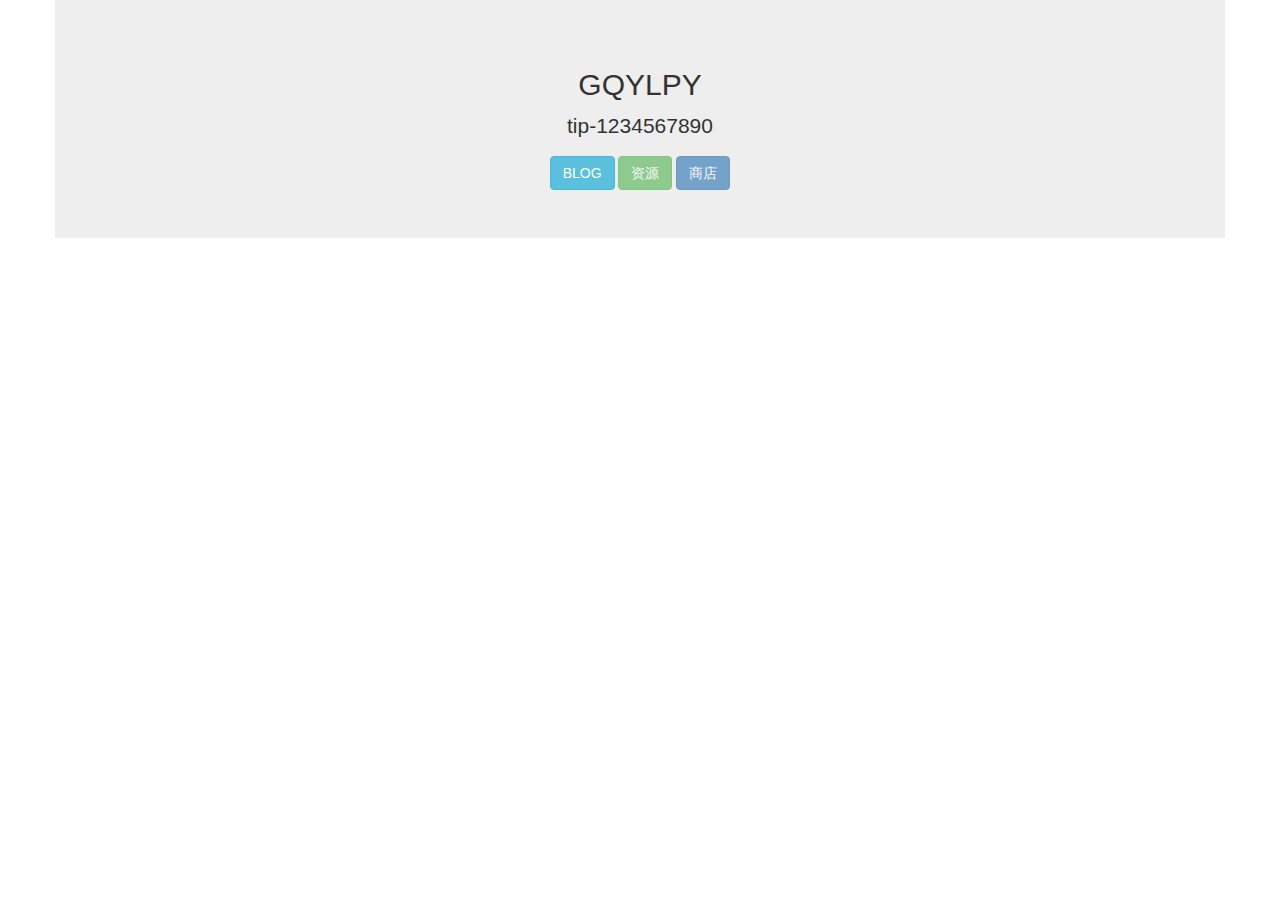
<file: templates/index.html>
<!DOCTYPE html>
<html lang="en">
<head>
    <meta charset="UTF-8">
    <link rel="icon" href="/static/img/favicon.ico">
    <link rel="stylesheet" href="/static/css/bootstrap.css">
    <link rel="stylesheet" href="/static/css/whole_center.css">
    <title>GQYLPY</title>
</head>
<body>
<div class="jumbotron container">
    <h2>GQYLPY</h2>
    <p>tip-1234567890</p>
    <div>
        <a class="btn btn-info btn-xm" href="http://blog.gqylpy.com/" role="button">BLOG</a>
        <a class="btn btn-success btn-xm" disabled href="http://rsc.gqylpy.com" role="button">资源</a>
        <a class="btn btn-primary btn-xm" disabled href="http://shop.gqylpy.com" role="button">商店</a>
        <!--<a class="btn btn-primary btn-lg" style="margin-left: 30px;" href="/qo" role="button">订单查询</a>-->
    </div>
</div>
</body>
</html>
</file>
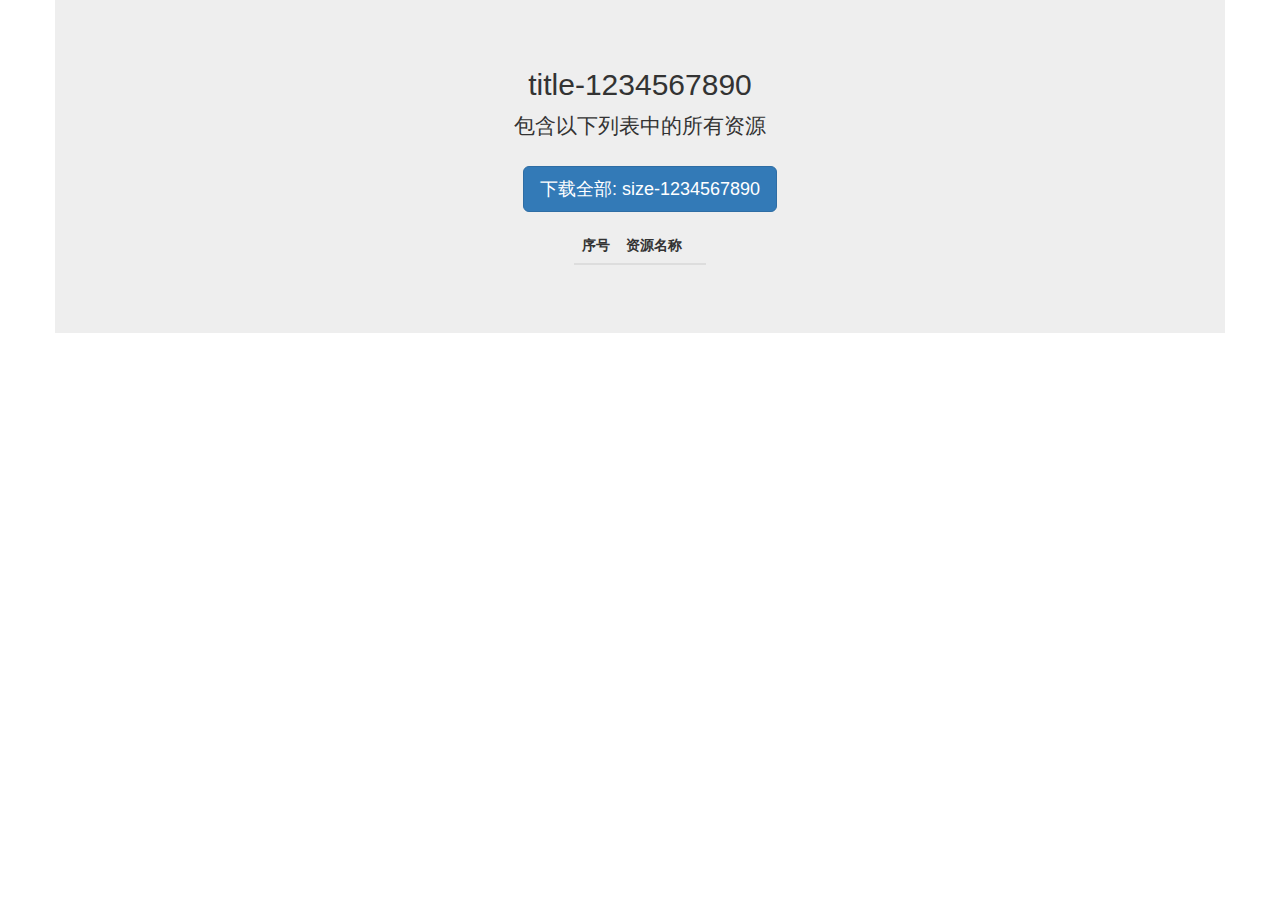
<file: templates/batch_download.html>
<!DOCTYPE html>
<html lang="en">
<head>
    <meta charset="UTF-8">
    <link rel="icon" href="/static/img/favicon.ico">
    <link rel="stylesheet" href="/static/css/bootstrap.css">
    <link rel="stylesheet" href="/static/css/whole_center.css">
    <title>资源分享</title>
    <style>
        .rsc-title > tr > th,
        .rsc-list > tr > td {
            text-align: center;
        }
    </style>
</head>
<body id="body">
<div class="jumbotron container">
    <h2>title-1234567890</h2>
    <p>包含以下列表中的所有资源</p>
    <p id="download-p">
        <a id="download-button" style="margin-left: 20px; margin-top: 10px;" onclick="clickDownloadButton()"
           class="btn btn-primary btn-lg" href="/sd/rid-1234567890">
            下载全部: size-1234567890
        </a>
    </p>
    <div>
        <table class="table table-hover table-striped">
            <thead class="rsc-title">
            <tr>
                <th>序号</th>
                <th>资源名称</th>
                <th></th>
            </tr>
            </thead>
            <tbody class="rsc-list" id="rsc-list">
            <!--Resource list-->
            </tbody>
        </table>
    </div>
</div>

<script src="/static/js/jquery-3.3.1.js"></script>
<script>
        function renderPage(data) {
        let labels = '';
        for (let i = 0; i < data.length; i++) {
            labels += `
                <tr>
                    <td>${i + 1}</td>
                    <td>${data[i]}</td>
                </tr>
            `;
        }
        $('#rsc-list').append(labels);
    }

    function fetch_commodity() {
        $.ajax({
            url: '/batch_fetch',
            type: 'GET',
            data: {
                rid: rid-1234567890,
            },
            success: function (data) {
                renderPage(data);
            }
        })
    }

    (function () {
        fetch_commodity();
    })(jQuery);
</script>
</body>
</html>
</file>
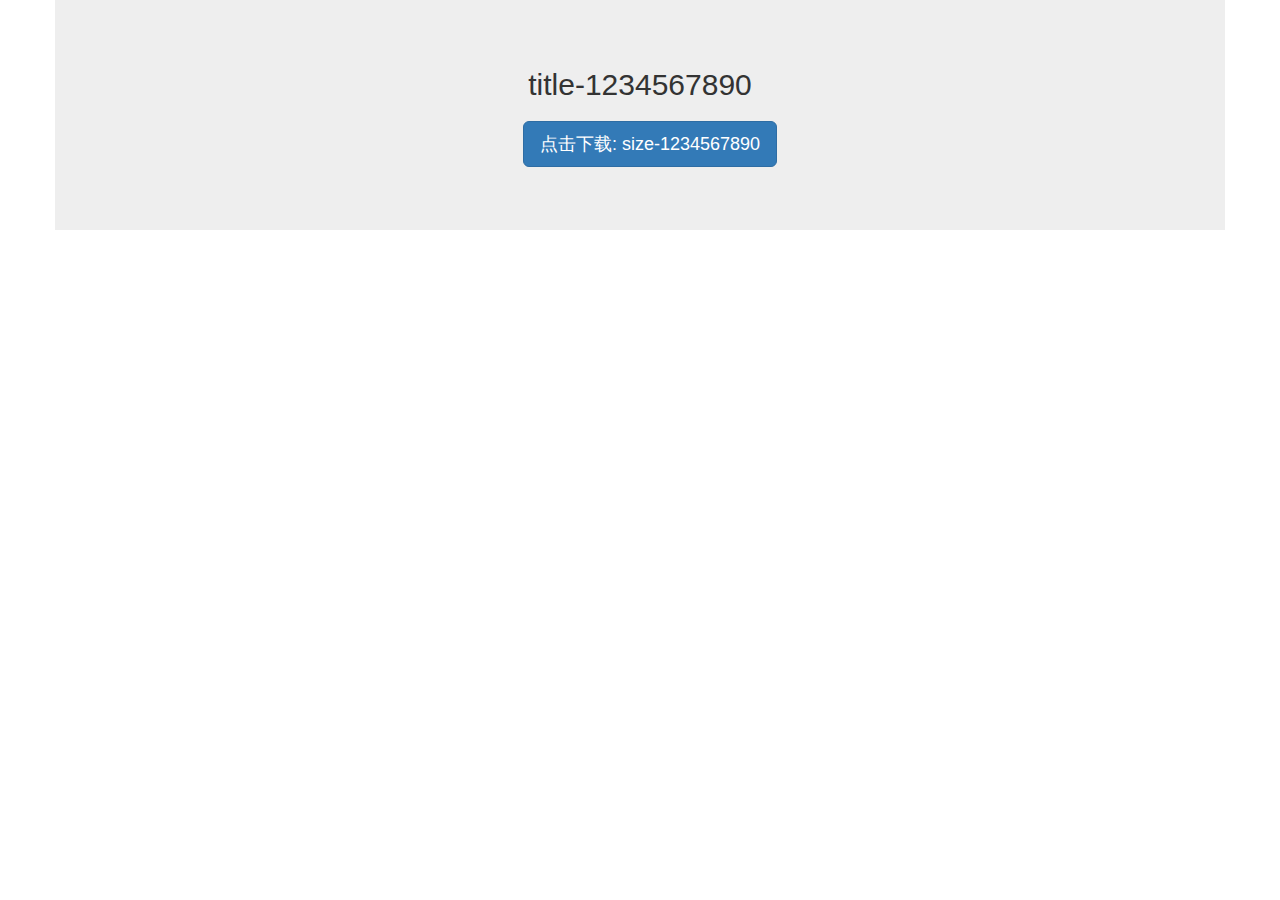
<file: templates/download.html>
<!DOCTYPE html>
<html lang="en">
<head>
    <meta charset="UTF-8">
    <link rel="icon" href="/static/img/favicon.ico">
    <link rel="stylesheet" href="/static/css/bootstrap.css">
    <link rel="stylesheet" href="/static/css/whole_center.css">
    <title>title-1234567890 - 下载</title>
</head>
<body id="body">
<div class="jumbotron container">
    <h2>title-1234567890</h2>
    <p id="download-p">
        <a id="download-button" style="margin-left: 20px; margin-top: 10px;" onclick="clickDownloadButton()"
           class="btn btn-primary btn-lg" href="/sd/rid-1234567890">点击下载: size-1234567890
        </a>
    </p>
</div>

<!-- 主动向百度提交当前页面链接 -->
<script>
    (function () {
        var bp = document.createElement('script');
        var curProtocol = window.location.protocol.split(':')[0];
        if (curProtocol === 'https') {
            bp.src = 'https://zz.bdstatic.com/linksubmit/push.js';
        } else {
            bp.src = 'http://push.zhanzhang.baidu.com/push.js';
        }
        var s = document.getElementsByTagName("script")[0];
        s.parentNode.insertBefore(bp, s);
    })();
</script>

</body>
</html>
</file>
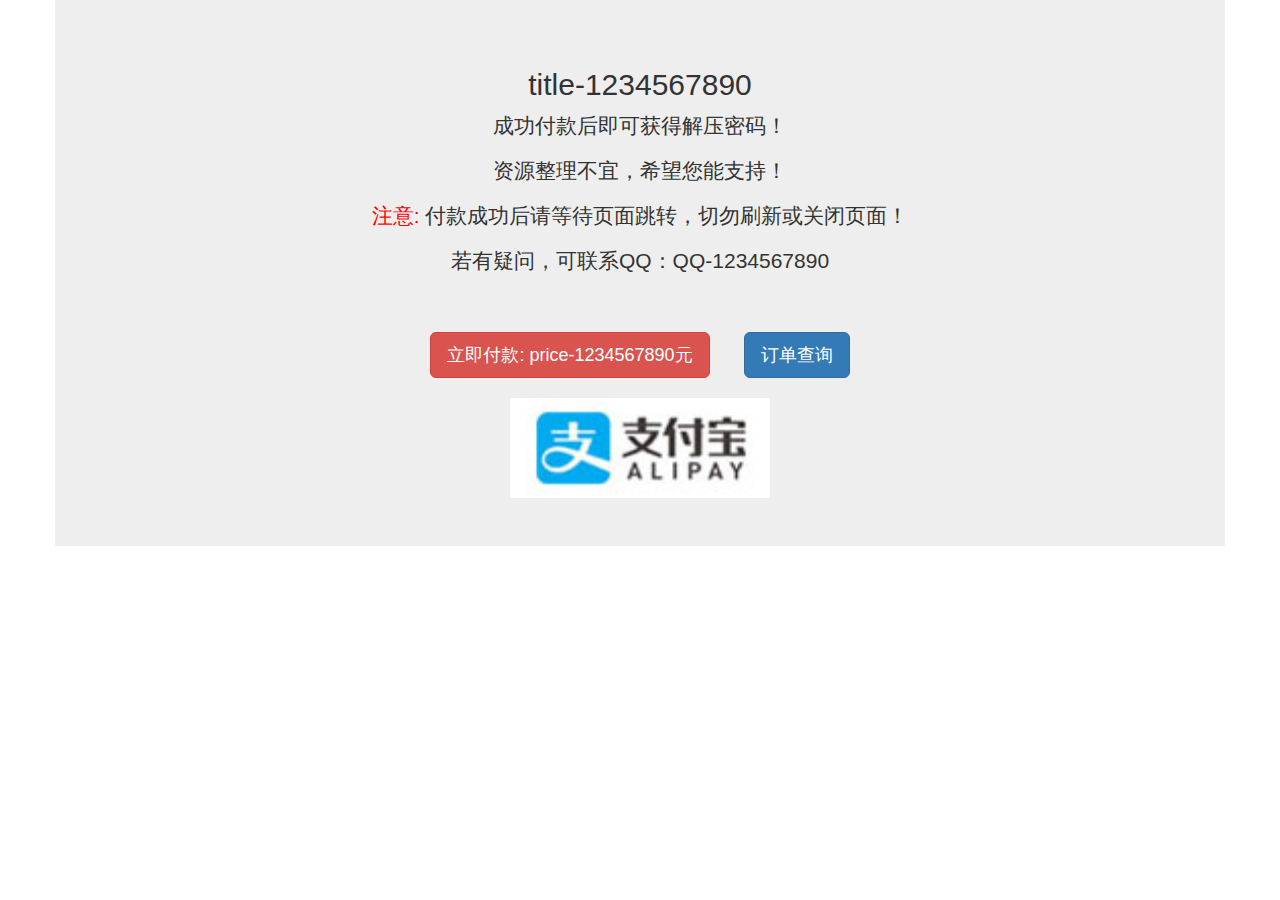
<file: templates/get_pwd.html>
<!DOCTYPE html>
<html lang="en">
<head>
    <meta charset="UTF-8">
    <link rel="icon" href="/static/img/favicon.ico">
    <link rel="stylesheet" href="/static/css/bootstrap.css">
    <link rel="stylesheet" href="/static/css/whole_center.css">
    <title>获取解压密码</title>
</head>
<body>
<div class="jumbotron container">
    <h2>title-1234567890</h2>
    <p>成功付款后即可获得解压密码！</p>
    <p>资源整理不宜，希望您能支持！</p>
    <p>
        <span style="color: red;">注意: </span>
        付款成功后请等待页面跳转，切勿刷新或关闭页面！
    </p>
    <p>若有疑问，可联系QQ：QQ-1234567890</p>
    <hr>
    <div style="margin-bottom: 20px;">
        <a class="btn btn-danger btn-lg" target="_blank"
           href="/initpay/rid-1234567890" role="button">
            立即付款: price-1234567890元
        </a>
        <a class="btn btn-primary btn-lg" style="margin-left: 30px;"
           href="/qo" role="button">
            订单查询
        </a>
    </div>
    <div>
        <img style="height: 100px; width: 260px;"
             src="/static/img/alipay.jpg" alt="AliPay">
    </div>
    <!--<div style="margin-top: 20px;">-->
        <!--<img src="/static/img/grp_img.gif" style="margin-left: 10px;">-->
    <!--</div>-->
</div>
</body>
</html>
</file>
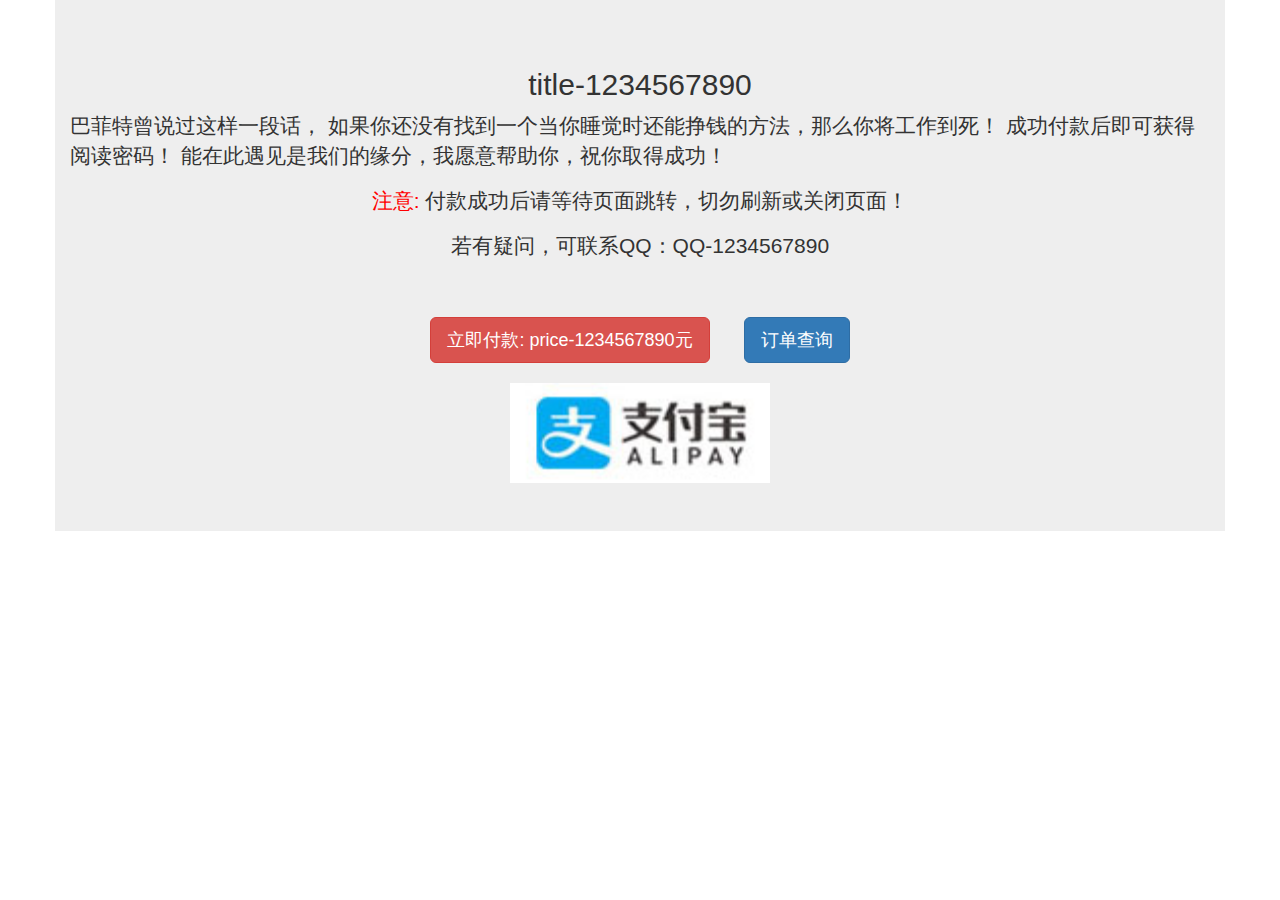
<file: templates/get_wlmj_pwd.html>
<!DOCTYPE html>
<html lang="en">
<head>
    <meta charset="UTF-8">
    <link rel="icon" href="/static/img/favicon.ico">
    <link rel="stylesheet" href="/static/css/bootstrap.css">
    <link rel="stylesheet" href="/static/css/whole_center.css">
    <title>title-1234567890</title>
</head>
<body>
<div class="jumbotron container">
    <h2>title-1234567890</h2>
    <p>
        巴菲特曾说过这样一段话，
        如果你还没有找到一个当你睡觉时还能挣钱的方法，那么你将工作到死！
        成功付款后即可获得阅读密码！
        能在此遇见是我们的缘分，我愿意帮助你，祝你取得成功！
    <p>
        <span style="color: red;">注意: </span>
        付款成功后请等待页面跳转，切勿刷新或关闭页面！
    </p>
    <p>若有疑问，可联系QQ：QQ-1234567890</p>
    <hr>
    <div style="margin-bottom: 20px;">
        <a class="btn btn-danger btn-lg" target="_blank"
           href="/initpay/rid-1234567890" role="button">
            立即付款: price-1234567890元
        </a>
        <a class="btn btn-primary btn-lg" style="margin-left: 30px;"
           href="/qo" role="button">
            订单查询
        </a>
    </div>
    <div>
        <img style="height: 100px; width: 260px;"
             src="/static/img/alipay.jpg" alt="AliPay">
    </div>
</div>
</body>
</html>
</file>
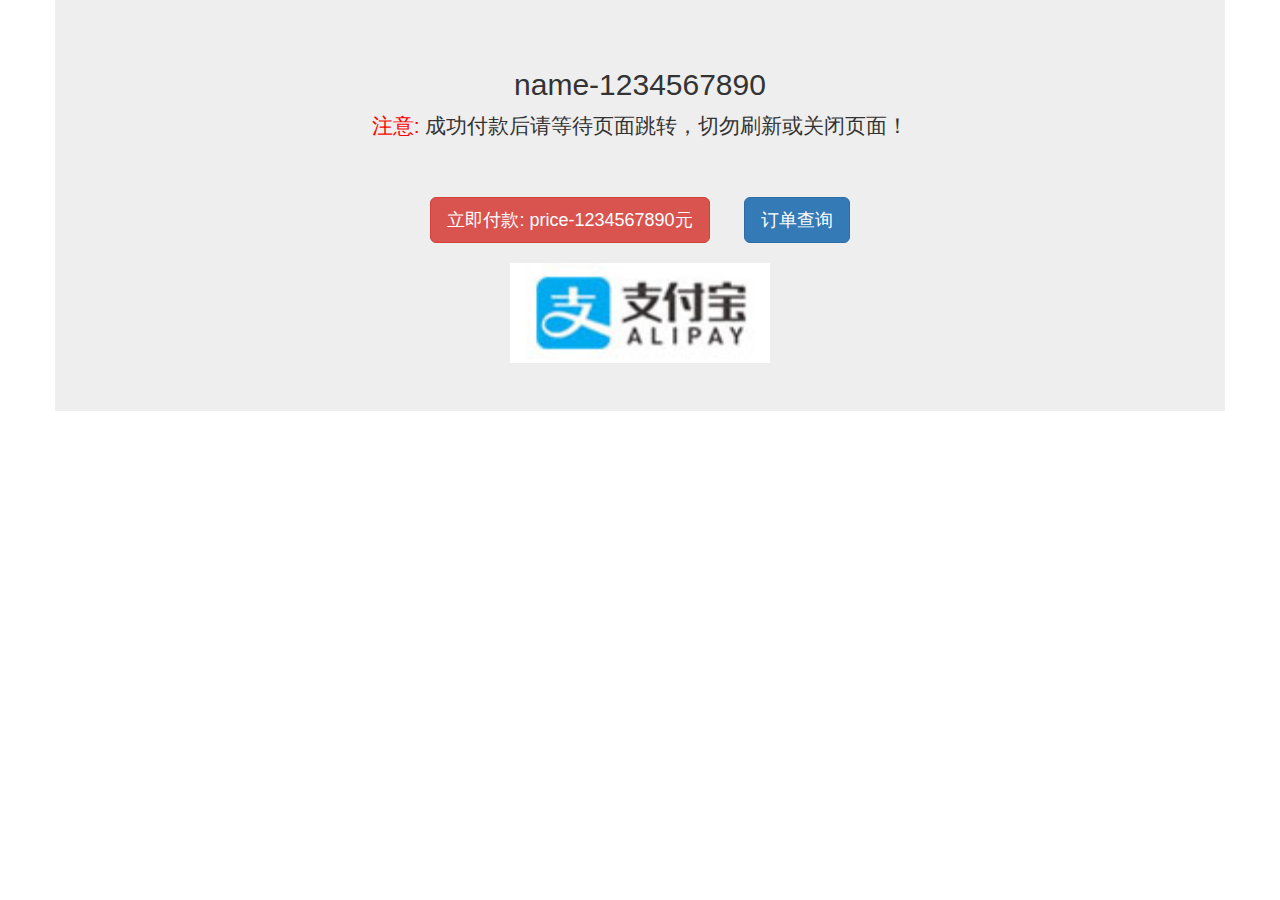
<file: templates/purchase_good.html>
<!DOCTYPE html>
<html lang="en">
<head>
    <meta charset="UTF-8">
    <link rel="icon" href="/static/img/favicon.ico">
    <link rel="stylesheet" href="/static/css/bootstrap.css">
    <link rel="stylesheet" href="/static/css/whole_center.css">
    <title>购买商品 - GQYLPY</title>
</head>
<body>
<div class="jumbotron container">
    <h2>name-1234567890</h2>
    <p><span style="color: red;">注意: </span>成功付款后请等待页面跳转，切勿刷新或关闭页面！</p>
    <hr>
    <div style="margin-bottom: 20px;">
        <a class="btn btn-danger btn-lg" href="/init_pay/cid-1234567890" role="button">
            立即付款: price-1234567890元
        </a>
        <a class="btn btn-primary btn-lg" href="/qo" style="margin-left: 30px;" role="button">
            订单查询
        </a>
    </div>
    <div>
        <img src="/static/img/alipay.jpg" style="height: 100px; width: 260px;" alt="AliPay">
    </div>
</div>
</body>
</html>
</file>
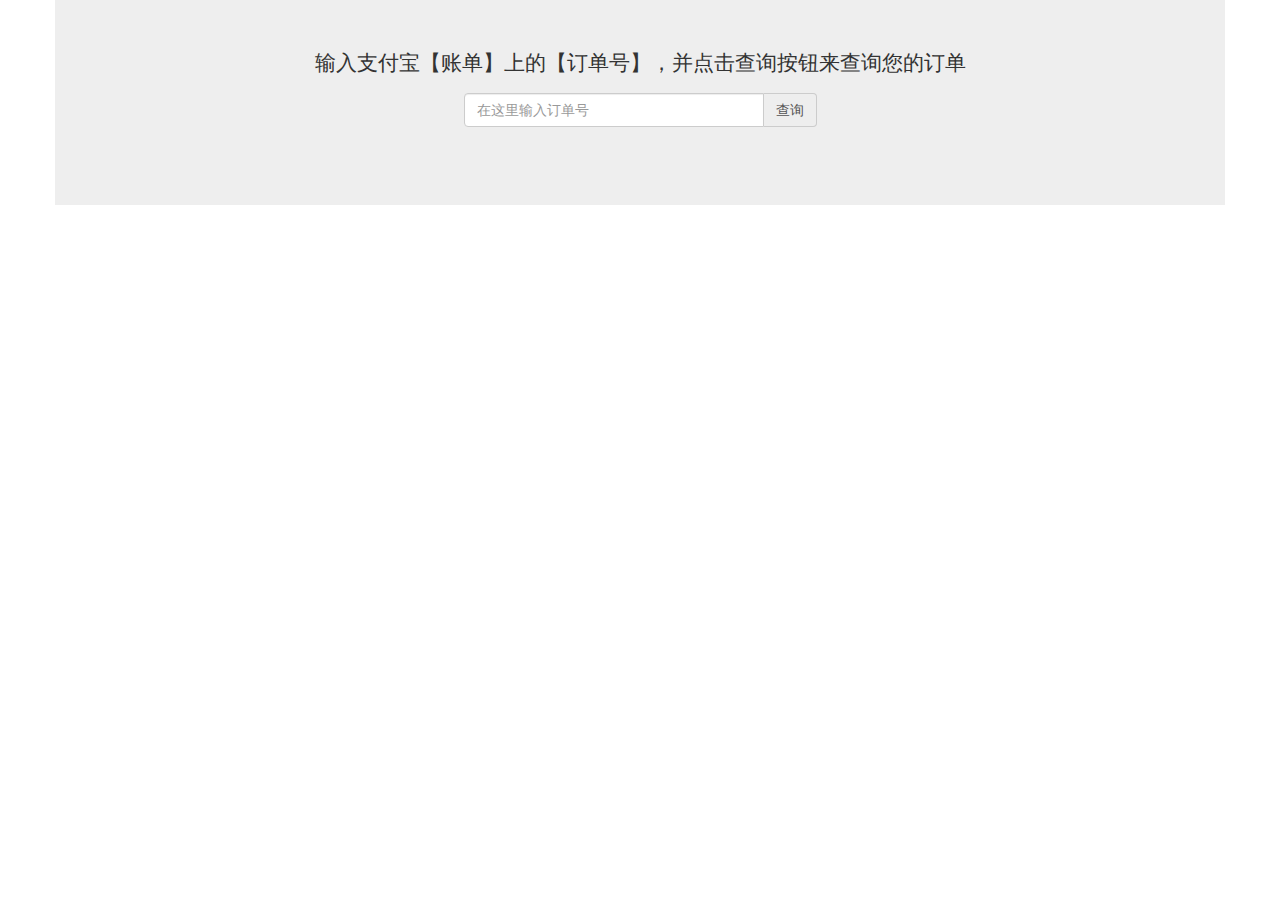
<file: templates/query_order.html>
<!DOCTYPE html>
<html lang="en">
<head>
    <meta charset="UTF-8">
    <link rel="icon" href="/static/img/favicon.ico">
    <link rel="stylesheet" href="/static/css/bootstrap.css">
    <link rel="stylesheet" href="/static/css/whole_center.css">
    <title>查询订单</title>
    <style>
        #input-group-addon:hover {
            font-size: 110%;
            color: black;
            transition: all 80ms linear;
            padding-left: 11px;
            padding-right: 11px;
        }
        #exampleInputAmount {
            width: 300px;
        }
        #msg-label {
            color: red;
        }
    </style>
</head>
<body>
<div class="jumbotron container">
    <p>输入支付宝【账单】上的【订单号】，并点击查询按钮来查询您的订单</p>
    <div class="form-group form-inline" id="search-box">
        <label class="sr-only" for="exampleInputAmount"></label>
        <div class="input-group">
            <input type="text" class="form-control" id="exampleInputAmount" placeholder="在这里输入订单号">
            <div class="input-group-addon" id="input-group-addon" onClick="queryOrders()">
                <span class="fa fa-search">查询</span>
            </div>
        </div>
    </div>
    <p id="msg-label"></p>
</div>

<script src="/static/js/jquery-3.3.1.js"></script>
<script>
    var $msgLabel = $('#msg-label');

    function queryOrders() {
        let tradeNo = $('#exampleInputAmount').val();
        if (!tradeNo) {
            return
        }
        $.ajax({
            url: "/qo",
            type: 'POST',
            data: {
                trade_no: tradeNo,
            },
            success: function (data) {
                if (data.status) {
                    $msgLabel.text('密码是: ' + data.pwd);
                } else {
                    $msgLabel.text(data.msg);
                }
            }
        })
    }
</script>
</body>
</html>
</file>
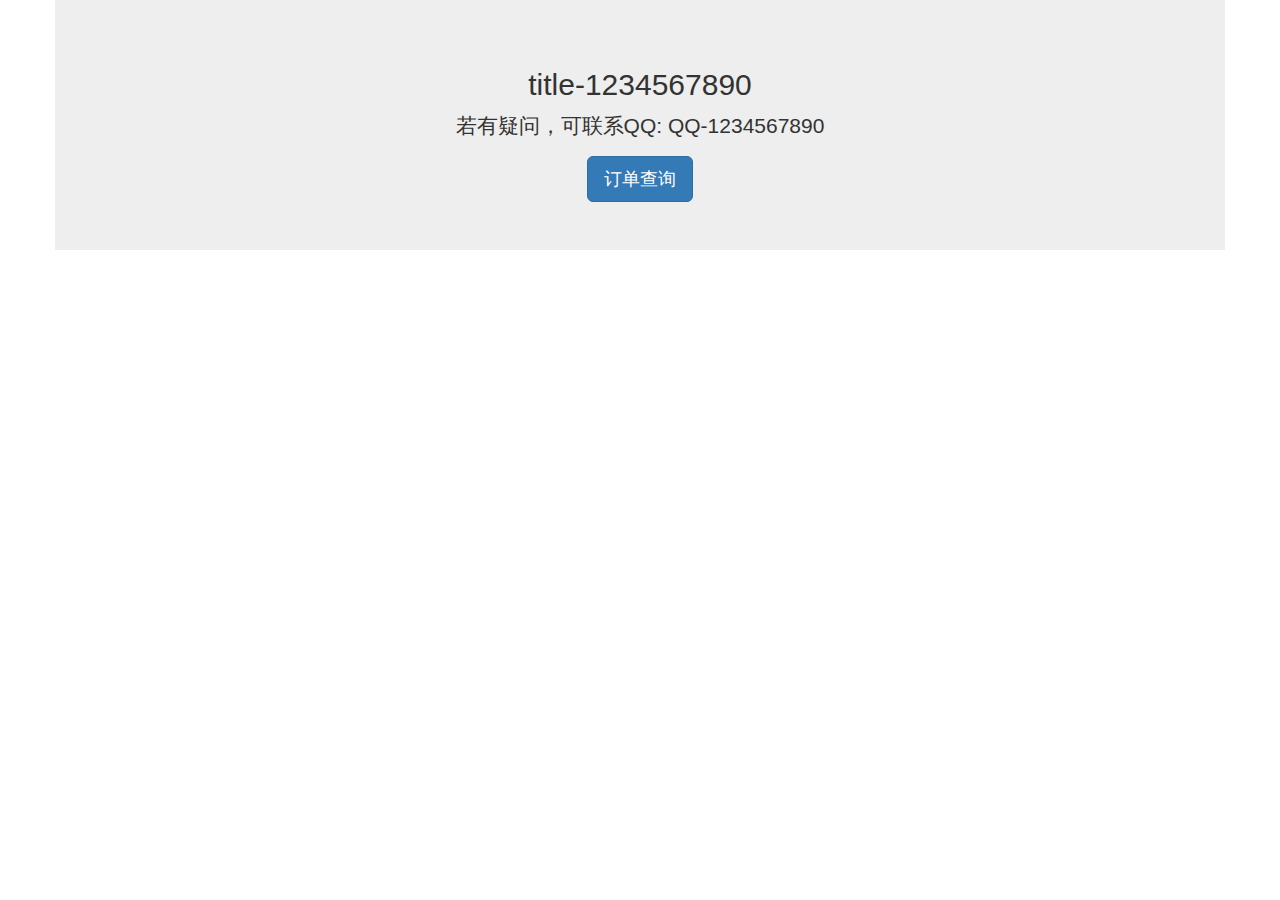
<file: templates/show_pwd.html>
<!DOCTYPE html>
<html lang="en">
<head>
    <meta charset="UTF-8">
    <link rel="icon" href="/static/img/favicon.ico">
    <link rel="stylesheet" href="/static/css/bootstrap.css">
    <link rel="stylesheet" href="/static/css/whole_center.css">
    <title>查看解压密码</title>
</head>
<body>
<div class="jumbotron container">
    <h2>title-1234567890</h2>
    <p>若有疑问，可联系QQ: QQ-1234567890</p>
    <a class="btn btn-primary btn-lg" href="/qo" role="button">订单查询</a>
</div>
</body>
</html>
</file>
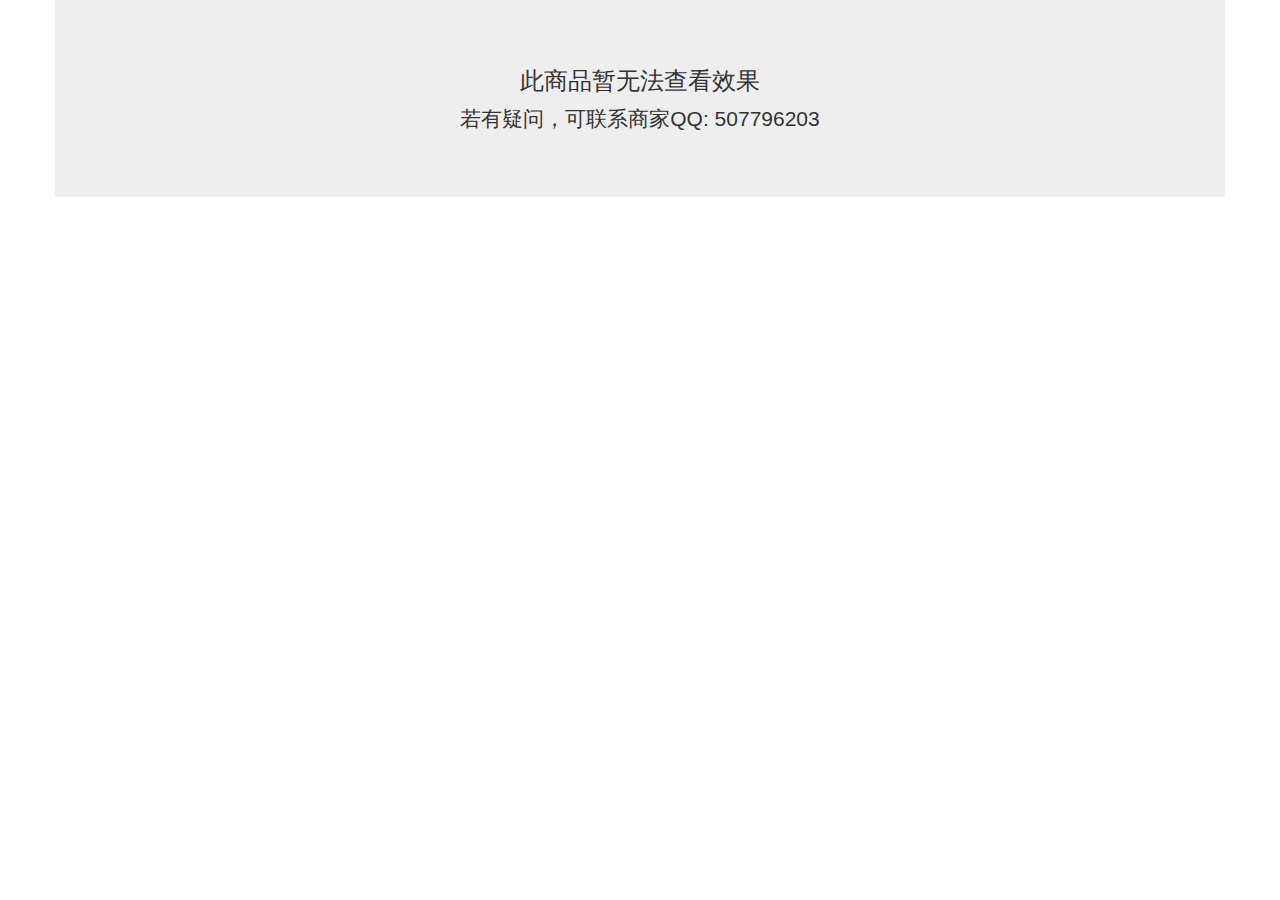
<file: templates/un_show.html>
<!DOCTYPE html>
<html lang="en">
<head>
    <meta charset="UTF-8">
    <link rel="icon" href="/static/img/favicon.ico">
    <link rel="stylesheet" href="/static/css/bootstrap.css">
    <link rel="stylesheet" href="/static/css/whole_center.css">
    <title>GQYLPY</title>
</head>
<body>
<div class="jumbotron container">
    <h3>此商品暂无法查看效果</h3>
    <p>若有疑问，可联系商家QQ: 507796203</p>
</div>
</body>
</html>
</file>
<file: static/css/whole_center.css>
.container {
    display: flex;
    display: -webkit-flex;
    flex-direction: column;
    flex-wrap: nowrap;
    justify-content: center;
    align-items: center;
    align-content: center;
}
</file>
